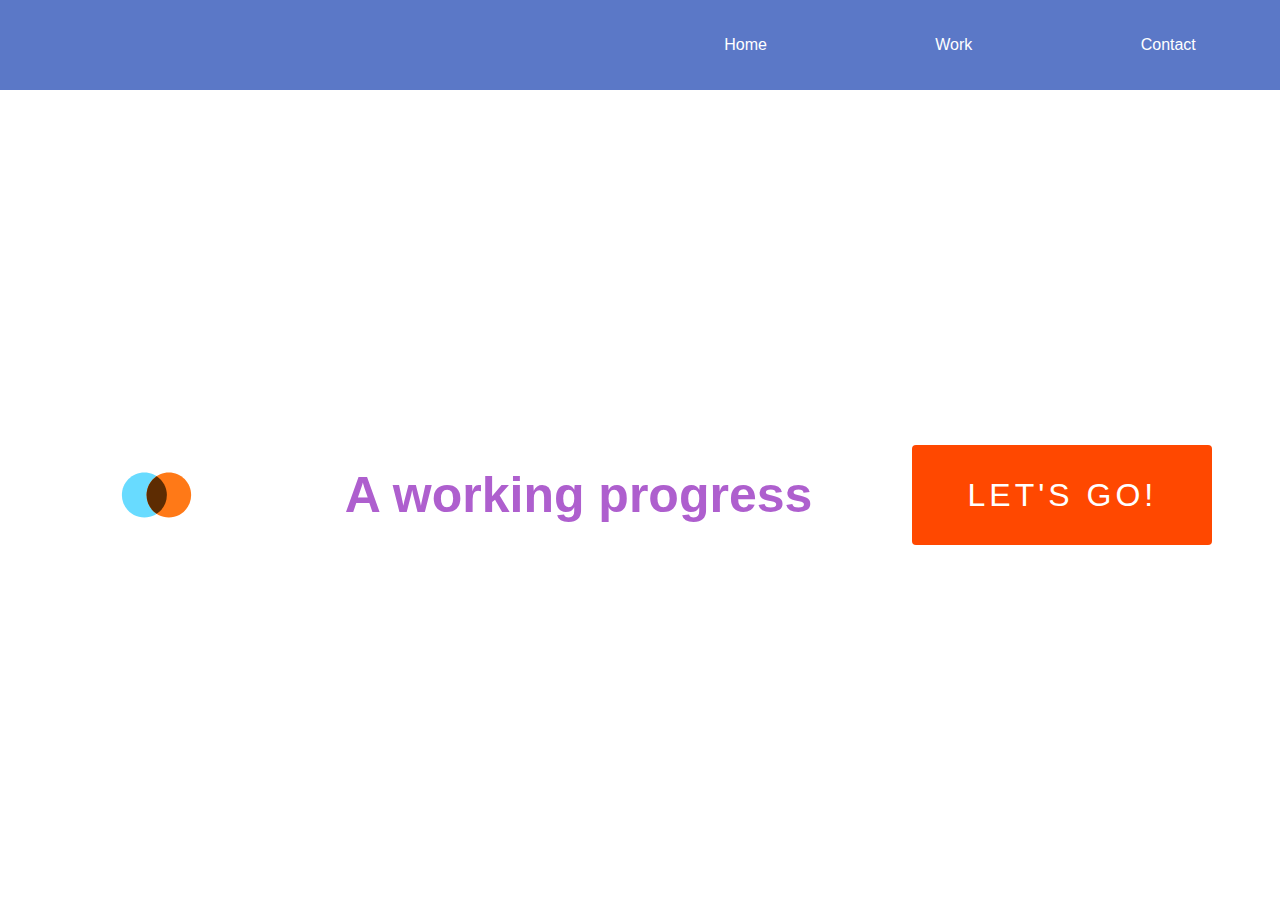
<file: index.html>
<!DOCTYPE html>
<html lang="en">
  <head>
    <meta charset="UTF-8" />
    <meta name="viewport" content="width=device-width, initial-scale=1.0" />
    <meta http-equiv="X-UA-Compatible" content="ie=edge" />
    <link rel="stylesheet" href="./styles.css" />
    <title>Portfolio</title>
  </head>
  <body>
    <nav>
      <div class="hamburger">
        <div class="line"></div>
        <div class="line"></div>
        <div class="line"></div>
      </div>
      <ul class="nav-links">
        <li><a href="index.html">Home</a></li>
        <li><a href="#">Work</a></li>
        <li><a href="contact.html">Contact</a></li>
      </ul>
    </nav>

    <section class="landing">
      <img src="./img/logo-14.svg" alt="some_text" />
      <h1>A working progress</h1>
      <button class="landing-btn">LET'S GO!</button>
    </section>

    <script src="main.js"></script>
  </body>
</html>
</file>
<file: styles.css>
* {
  margin: 0;
  padding: 0;
  box-sizing: border-box;
}

body {
  font-family: sans-serif;
}

nav {
  height: 10vh; /* Size of nav bar */
  background: #5b78c7;
}

.nav-links {
  /* The classs of the ul */
  display: flex; /* Switches nav-links to display in a row instead of column */
  list-style: none;
  width: 50%; /* The width of the ul  */
  /* background: lightcoral; Background of the ul */
  height: 100%; /* This makes the nav-links container (light coral) the the same height as our nav */
  justify-content: space-around; /* Gives space around nav-links horizontally */
  align-items: center; /* Centers nav-links vertically */
  margin-left: auto; /* Automatically jumps margin to the right side of the page */
}

.nav-links li a {
  color: white;
  text-decoration: none;
  font-size: 16px;
}

.landing {
  height: 90vh; /* 90vh because the nav is taking up 10vh already. This will still be full screen */
  display: flex;
  justify-content: center;
  align-items: center;
}
.landingContact {
  height: 100vh; /* 90vh because the nav is taking up 10vh already. This will still be full screen */
  display: flex;
  justify-content: center;
  align-items: center;
}

.landing h1 {
  margin: 100px;
  font-size: 50px;
  color: #ae5fce;
}
.landing-btn {
  display: flex;
  justify-content: center;
  align-items: center;
  background-color: rgb(255, 72, 0);
  letter-spacing: 4px;
  width: 300px;
  height: 100px;
  border: none;
  color: white;
  border-radius: 4px;
  box-shadow: inset 0 0 0 0 #f9e506;
  transition: ease-out 0.3s;
  font-size: 2rem;
  outline: none;
}
.landing-btn:hover {
  box-shadow: inset 300px 0 0 0 #f9e506;
  cursor: pointer;
  color: black;
}

/* Demo contact */
/* Style inputs with type="text", select elements and textareas */
input[type="text"],
select,
textarea,
.alert {
  display: flex;
  padding: 5px; /* Some padding */
  border: 1px solid #ccc; /* Gray border */
  border-radius: 4px; /* Rounded borders */
  box-sizing: border-box; /* Make sure that padding and width stays in place */
  margin-top: 6px; /* Add a top margin */
  margin-bottom: 16px; /* Bottom margin */
  resize: vertical; /* Allow the user to vertically resize the textarea (not horizontally) */
}

/* Style the submit button with a specific background color etc */

input[type="submit"] {
  background-color: rgb(255, 72, 0);
  letter-spacing: 4px;
  width: 100px;
  height: 50px;
  border: none;
  color: white;
  border-radius: 4px;
  box-shadow: inset 0 0 0 0 #f9e506;
  transition: ease-out 0.3s;
  font-size: 1rem;
  outline: none;
}

/* When moving the mouse over the submit button, add a darker green color */
input[type="submit"]:hover {
  box-shadow: inset 300px 0 0 0 #f9e506;
  cursor: pointer;
  color: black;
}

.alert {
  text-align: center;
  background-color: rgb(255, 72, 0);
  color: white;
  flex-direction: column;
  justify-content: center;
  display: none;
  width: 10em;
}

/* Add a background color and some padding around the form */
.container {
  border-radius: 5px;
  background-color: #f2f2f2;
  padding: 20px;
}

/* Responsiveness happening at 768px */
@media screen and (max-width: 768px) {
  /* In the parentheses is where you decide the query will take effect */

  /* Since I added a position of fixed to the nav-links, I don't have anything in the nav bar anymore. Adding hamburg lines back here */

  /* Creating the hamburger lines */
  .line {
    width: 30px; /* Width of the line */
    height: 3px; /* Height of the line */
    background: white;
    margin: 5px; /* Gives a margin space of 5px between the lines */
  }

  nav {
    position: relative; /* But if you do give it some other positioning attribute, say, top: 10px;, it will shift its position 10 pixels down from where it would normally be. */
  }

  .hamburger {
    /* The lines are in the hamburger */
    position: absolute; /* Defaults positioning to the parent */
    cursor: pointer;
    right: 5%; /* Moves lines to the right 5% */
    top: 50%; /* Lines are 50% away from the top */
    transform: translate(
      -5%,
      -50%
    ); /* Translates the lines to the middle of the nav background */
    z-index: 2; /* When nav is open the hamburger lines will show */
  }

  .nav-links {
    position: fixed; /* Position is always relative to the initial containing block */
    background: #5b78c7;
    height: 100vh; /* the height will be the size of the viewport */
    width: 100%; /* The user can switch the screen around so the width needs to be fluid */
    flex-direction: column; /* Changes the direction of the nav-links from a row (default) to column */

    /* Creating the mask with clip path */
    clip-path: circle(
      100px at 90% -10%
    ); /* Circle is the mask. It shows the blue nav bar behind it. Right - Up */
    /* This line clip-path does not have full support so I will add the webkit to support it */
    -webkit-clip-path: circle(70px at 90% -10%);
    transition: all 1s ease-out;
    pointer-events: none;
  }
  /* Creating an open class */

  .nav-links.open {
    /* Creating the mask with clip path */
    clip-path: circle(
      1500px at 90% -10%
    ); /* Circle is the mask. It shows the blue nav bar behind it. Right - Up */
    /* This line clip-path does not have full support so I will add the webkit to support it */
    -webkit-clip-path: circle(1500px at 90% -10%);
    transition: all 1s ease-out;
    pointer-events: all;
  }

  .landing {
    flex-direction: column; /* Puts the svg img and Dots in a column */
  }

  .nav-links li {
    opacity: 0;
  }

  .nav-links li a {
    font-size: 25px;
  }
  /* Determines the transitioning and ease of each link */
  .nav-links li:nth-child(1) {
    transition: all 0.5s ease 0.2s;
  }
  .nav-links li:nth-child(2) {
    transition: all 0.5s ease 0.4s;
  }
  .nav-links li:nth-child(3) {
    transition: all 0.5s ease 0.6s;
  }
  li.fade {
    opacity: 1;
  }
  .landing-btn {
    background-color: rgb(255, 72, 0);
    letter-spacing: 4px;
    width: 300px;
    height: 100px;
    border: none;
    color: white;
    border-radius: 4px;
    box-shadow: inset 0 0 0 0 #f9e506;
    transition: ease-out 0.3s;
    font-size: 2rem;
    outline: none;
  }
  .landing-btn:hover {
    box-shadow: inset 300px 0 0 0 #f9e506;
    cursor: pointer;
    color: black;
  }
}
</file>
